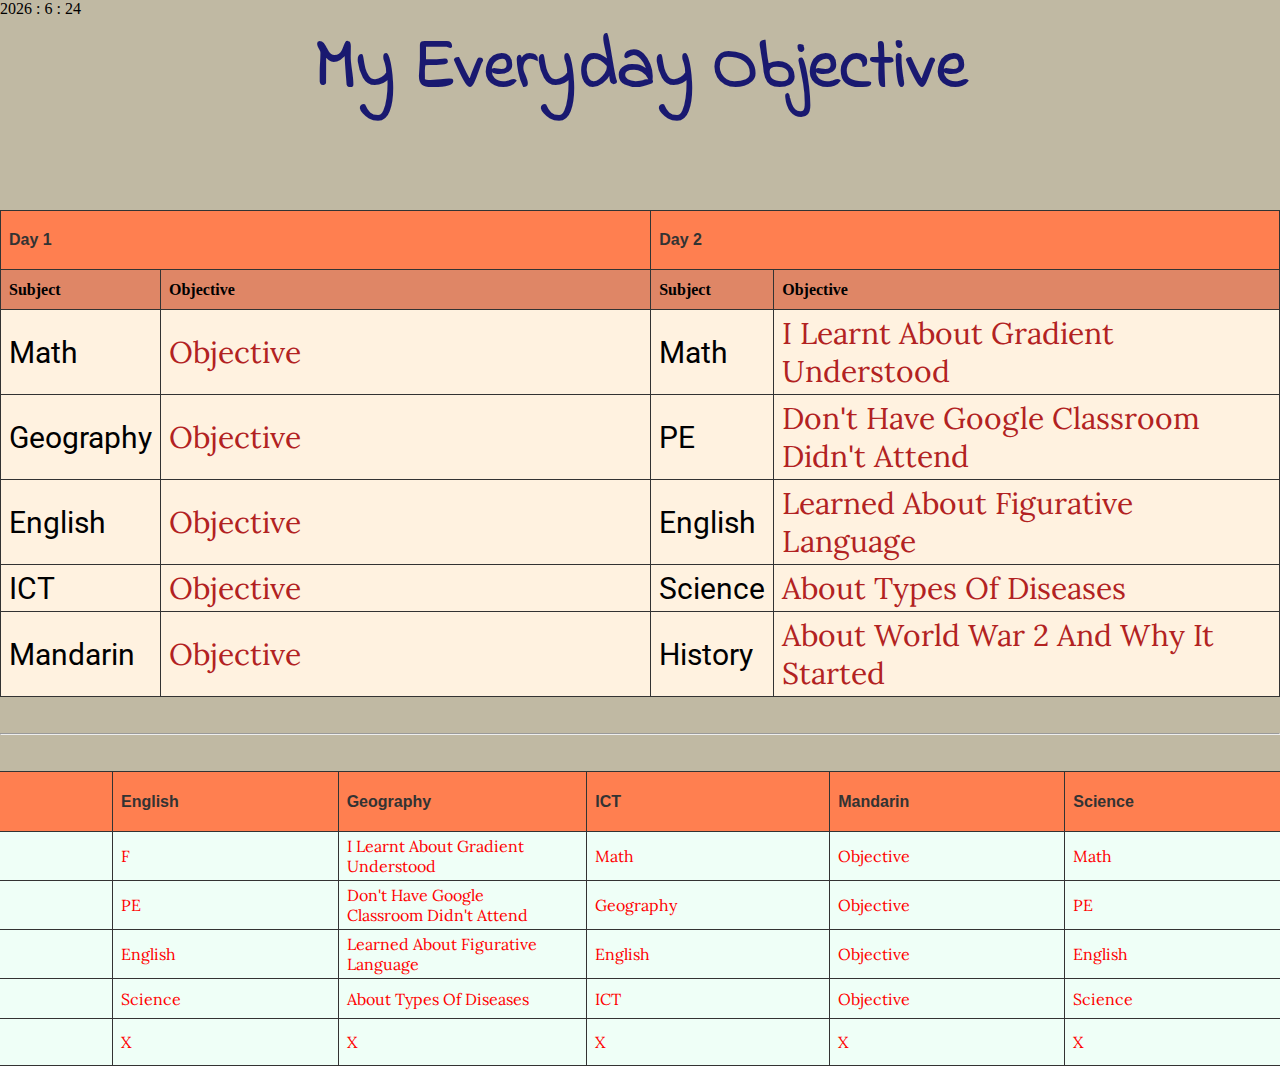
<file: shedule.html>
<!DOCTYPE html>
<html lang="en">
	<head>
		<meta charset="UTF-8" />
		<meta name="viewport" content="width=device-width, initial-scale=1.0" />
		<link rel="stylesheet" type="text/css" href="schedule.css" />
		<link
			rel="stylesheet"
			href="https://cdnjs.cloudflare.com/ajax/libs/font-awesome/5.15.1/css/all.min.css"
		/>
		<title>Schedule</title>
		<script src="shedule.js"></script>
	</head>
	<body>
		<h1 class="title">My Everyday Objective</h1>
		<br />
		<br />
		<br />
		<br />
		<br />
		<table>
			<tr>
				<th class="th" colspan="2">Day 1</th>
				<th class="th" colspan="2">Day 2</th>
			</tr>
			<tr>
				<th class="subject1">Subject</th>
				<th class="objective1">Objective</th>
				<th class="subject1">Subject</th>
				<th class="objective1">Objective</th>
			</tr>
			<tr>
				<td class="subject">Math</td>
				<td class="objective">Objective</td>
				<td class="subject">Math</td>
				<td class="objective">I Learnt About Gradient Understood</td>
			</tr>
			<tr>
				<td class="subject">Geography</td>
				<td class="objective">Objective</td>
				<td class="subject">PE</td>
				<td class="objective">
					Don't Have Google Classroom Didn't Attend
				</td>
			</tr>
			<tr>
				<td class="subject">English</td>
				<td class="objective">Objective</td>
				<td class="subject">English</td>
				<td class="objective">Learned About Figurative Language</td>
			</tr>
			<tr>
				<td class="subject">ICT</td>
				<td class="objective">Objective</td>
				<td class="subject">Science</td>
				<td class="objective">About Types Of Diseases</td>
			</tr>
			<tr>
				<td class="subject">Mandarin</td>
				<td class="objective">Objective</td>
				<td class="subject">History</td>
				<td class="objective">About World War 2 And Why It Started</td>
			</tr>
		</table>

		<br />
		<br />
		<hr />
		<br />
		<br />
		<div class="content">
				<div class="MoreAbout">
					<table>
						<tr>
							<th class="th1" colspan="1">Obj\Sub</th>
							<th class="th" colspan="1">Math</th>
							<th class="th" colspan="1">English</th>
							<th class="th" colspan="1">Geography</th>
							<th class="th" colspan="1">ICT</th>
							<th class="th" colspan="1">Mandarin</th>
							<th class="th" colspan="1">Science</th>
							<th class="th" colspan="1">History</th>
						</tr>
						<tr>
							<td class="DRI">What I Learned</td>
							<td class="td">Gradient</td>
							<td class="td">F</td>
							<td class="td">
								I Learnt About Gradient Understood
							</td>
							<td class="td">Math</td>
							<td class="td">Objective</td>
							<td class="td">Math</td>
							<td class="td">
								I Learnt About Gradient Understood
							</td>
						</tr>
						<tr>
							<td class="DRI">Specific</td>
							<td class="td">Objective</td>
							<td class="td">PE</td>
							<td class="td">
								Don't Have Google Classroom Didn't Attend
							</td>
							<td class="td">Geography</td>
							<td class="td">Objective</td>
							<td class="td">PE</td>
							<td class="td">
								Don't Have Google Classroom Didn't Attend
							</td>
						</tr>
						<tr>
							<td class="DRI">I Don't Understood</td>
							<td class="td">Objective</td>
							<td class="td">English</td>
							<td class="td">
								Learned About Figurative Language
							</td>
							<td class="td">English</td>
							<td class="td">Objective</td>
							<td class="td">English</td>
							<td class="td">
								Learned About Figurative Language
							</td>
						</tr>
						<tr>
							<td class="DRI">HomeWork</td>
							<td class="td">Objective</td>
							<td class="td">Science</td>
							<td class="td">About Types Of Diseases</td>
							<td class="td">ICT</td>
							<td class="td">Objective</td>
							<td class="td">Science</td>
							<td class="td">About Types Of Diseases</td>
						</tr>
						<tr>
							<td class="DRI">All Done For The Day</td>
							<td class="td">X</td>
							<td class="td">X</td>
							<td class="td">X</td>
							<td class="td">X</td>
							<td class="td">X</td>
							<td class="td">X</td>
							<td class="td">X</td>
						</tr>
					</table>
				</div>
			</div>
		</div>
		<div class="navigation-dots">
			<div class="single-dot active"></div>
			<div class="single-dot"></div>
			<div class="single-dot"></div>
		</div>
		<br />
	</body>
</html>
</file>
<file: schedule.css>
@import url('https://fonts.googleapis.com/css2?family=Roboto:wght@100&display=swap');
@import url('https://fonts.googleapis.com/css2?family=Darker+Grotesque&family=Indie+Flower&display=swap');
@import url('https://fonts.googleapis.com/css2?family=Lora:wght@500&display=swap');
* {
	padding: 0px;
	margin: 0px;
	box-sizing: border-box;
}
body {
	background-color: #c0b9a3;
}
.title {
	font-family: Josefin Slab;
	position: relative;
	color: midnightblue;
	font-size: 70px;
	text-align: center;
	font-family: 'Indie Flower', cursive;
}
table {
	border-collapse: collapse;
	margin-left: auto;
	margin-right: auto;
}
.th {
	text-align: left;
	background-color: coral;
	font-family: Arial, Helvetica, sans-serif;
	color: #333;
	padding: 20px 30px 20px 8px;
	height: 40px;
	width: 700px;
	border: 1px solid #333;
}
.subject {
	border: 1px solid #333;
	padding: 4px 8px;
	background-color: rgb(255, 242, 224);
	font-family: roboto;
	font-size: 30px;
	height: 30px;
	width: 100px;
}
.subject1 {
	border: 1px solid #333;
	text-align: left;
	width: 100px;
	height: 40px;
	padding: 4px 30px 4px 8px;
	background-color: rgb(223, 134, 102);
}
.objective1 {
	border: 1px solid #333;
	text-align: left;
	width: 750px;
	padding: 4px 30px 4px 8px;
	background-color: rgb(223, 134, 102);
}
.objective {
	border: 1px solid #333;
	padding: 4px 8px;
	background-color: rgb(255, 242, 224);
	font-size: 30px;
	height: 30px;
	color: firebrick;
	font-family: 'Lora', serif;
}
.MoreAbout {
	width: 1800px;
	height: fit-content;
	background-color: cornflowerblue;
	position: absolute;
	left: 50%;
	transform: translateX(-50%);
}
.td {
	border: 1px solid #333;
	text-align: left;
	width: 100px;
	height: 40px;
	padding: 4px 30px 4px 8px;
	font-family: roboto;
	font-family: 'Lora', serif;
	background-color: rgb(239, 255, 247);
	color: RED;
}
.th1 {
	text-align: left;
	background-color: wheat;
	font-family: roboto;
	color: #333;
	padding: 20px 30px 20px 8px;
	height: 40px;
	width: 200px;
	border: 1px solid #333;
}
.DRI {
	border: 1px solid #333;
	text-align: left;
	width: 100px;
	height: 40px;
	padding: 4px 30px 4px 8px;
	font-family: roboto;
	background-color: rgb(150, 214, 184);
}
</file>
